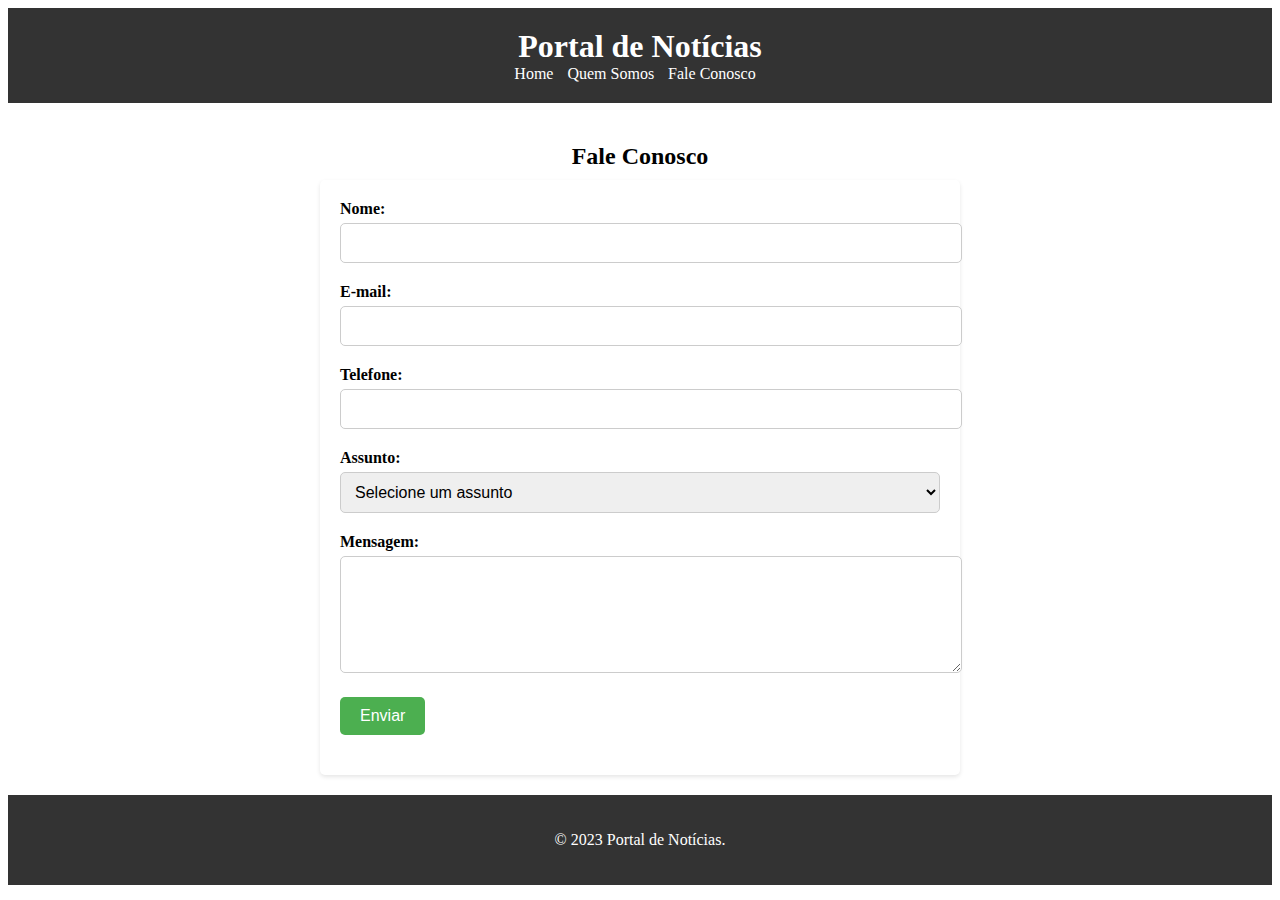
<file: faleconosco.html>
<!DOCTYPE html> 
<html>  
<head>
  <meta charset="UTF-8">
  <title>Fale Conosco</title>
  <link rel="stylesheet" type="text/css" href="css/formatacoes.css">
</head>
<body id="pagina2">
  <header>
    <h1>Portal de Notícias</h1>
    <nav>
      <ul>
        <li><a href="index.html">Home</a></li>
        <li><a href="quemsomos.html">Quem Somos</a></li>
        <li><a href="faleconosco.html">Fale Conosco</a></li>
      </ul>
    </nav>
  </header>

  <section>
    <h2>Fale Conosco</h2>
    <form action="https://formspree.io/f/xwkjjpjv" method="post">
      <div class="form-group">
        <label for="nome">Nome:</label>
        <input type="text" id="nome" name="nome" required>
      </div>

      <div class="form-group">
        <label for="email">E-mail:</label>
        <input type="email" id="email" name="email" required>
      </div>

      <div class="form-group">
        <label for="telefone">Telefone:</label>
        <input type="tel" id="telefone" name="telefone" required>
      </div>

      <div class="form-group">
        <label for="assunto">Assunto:</label>
        <select id="assunto" name="assunto" required>
          <option value="">Selecione um assunto</option>
          <option value="duvidas">Dúvidas</option>
          <option value="reclamacoes">Reclamações</option>
          <option value="sugestoes">Sugestões</option>
        </select>
      </div>

      <div class="form-group">
        <label for="mensagem">Mensagem:</label>
        <textarea id="mensagem" name="mensagem" rows="5" required></textarea>
      </div>

      <div class="form-group">
        <button type="submit" class="btn-green">Enviar</button>
      </div>
    </form>
  </section>

  <footer>
    <p>&copy; 2023 Portal de Notícias.</p>
  </footer>
</body>
</html>
</file>
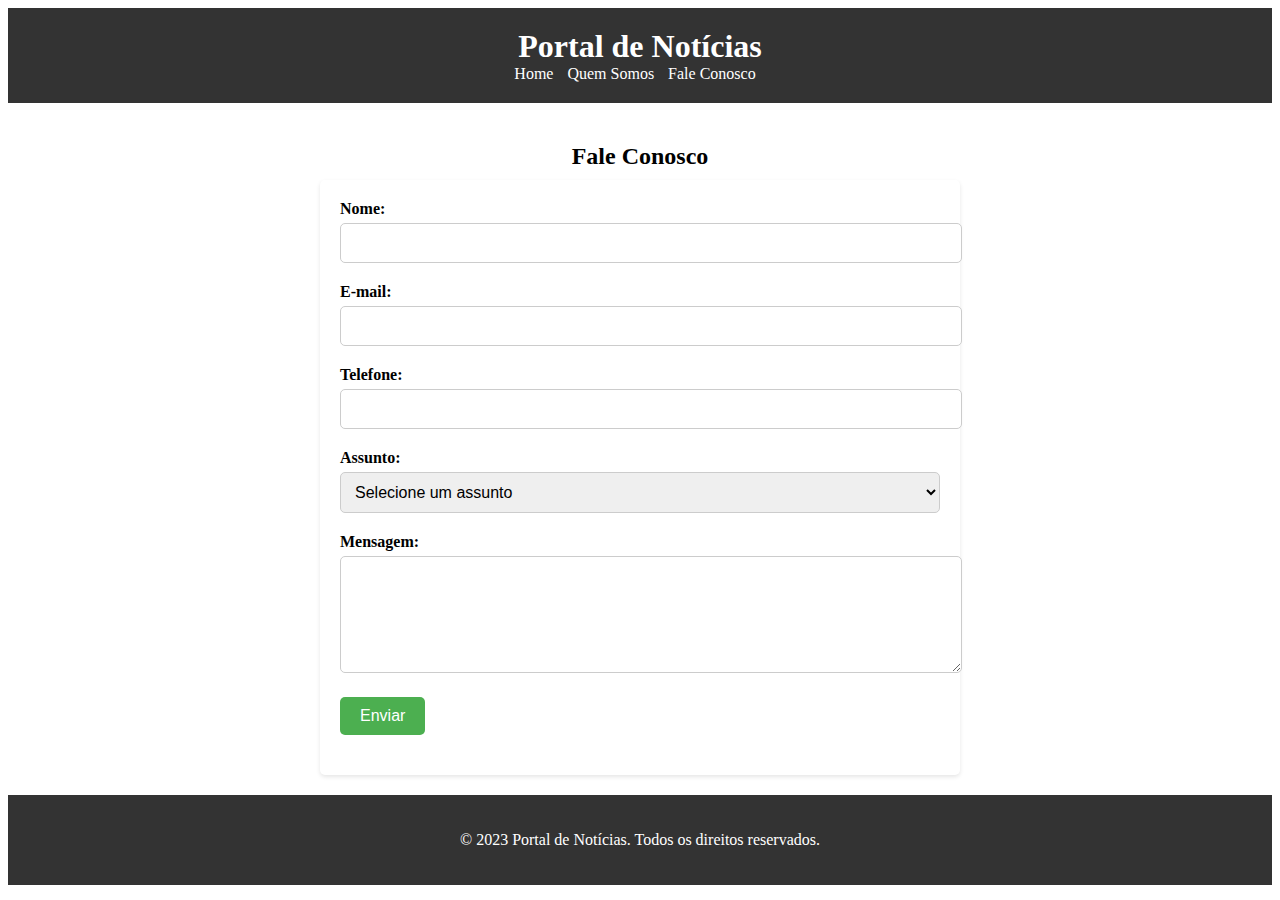
<file: faleconsco.html>
<!DOCTYPE html>
<html>
<head>
  <meta charset="UTF-8">
  <title>Fale Conosco</title>
  <link rel="stylesheet" type="text/css" href="css/formatacoes.css">
</head>
<body id="pagina2">
  <header>
    <h1>Portal de Notícias</h1>
    <nav>
      <ul>
        <li><a href="index.html">Home</a></li>
        <li><a href="quemsomos.html">Quem Somos</a></li>
        <li><a href="faleconosco.html">Fale Conosco</a></li>
      </ul>
    </nav>
  </header>

  <section>
    <h2>Fale Conosco</h2>
    <form action="https://formspree.io/f/xwkjjpjv" method="post">
      <div class="form-group">
        <label for="nome">Nome:</label>
        <input type="text" id="nome" name="nome" required>
      </div>

      <div class="form-group">
        <label for="email">E-mail:</label>
        <input type="email" id="email" name="email" required>
      </div>

      <div class="form-group">
        <label for="telefone">Telefone:</label>
        <input type="tel" id="telefone" name="telefone" required>
      </div>

      <div class="form-group">
        <label for="assunto">Assunto:</label>
        <select id="assunto" name="assunto" required>
          <option value="">Selecione um assunto</option>
          <option value="duvidas">Dúvidas</option>
          <option value="reclamacoes">Reclamações</option>
          <option value="sugestoes">Sugestões</option>
        </select>
      </div>

      <div class="form-group">
        <label for="mensagem">Mensagem:</label>
        <textarea id="mensagem" name="mensagem" rows="5" required></textarea>
      </div>

      <div class="form-group">
        <button type="submit" class="btn-green">Enviar</button>
      </div>
    </form>
  </section>

  <footer>
    <p>&copy; 2023 Portal de Notícias. Todos os direitos reservados.</p>
  </footer>
</body>
</html>
</file>
<file: css/formatacoes.css>
#pagina1 * {

    margin: 0;
    padding: 0;
    box-sizing: border-box;
}

#pagina1 .center {
    display: flex;
    max-width: 1100px;
    margin: 0 auto;
    padding: 0 2%;
    flex-wrap: wrap;
    box-sizing: border-box;
    width: 100%;
}

#pagina1 .about-header {
    width: 100%;
    background-color: #639ac9;
    text-align: center;

}

#pagina1 .about-header p {
    color: white;
    padding: 5px;
}

#pagina1 header h2 span {
    color: #639ac9
}

#pagina1 header h2 {
    font-size: 35px;
    color: #222;
    text-align: center;
}

#pagina1 .logo {
    margin-top: 10px;
}

#pagina1 .wraper-header {
    padding: 8px 0;
    width: 100%;
    display: flex;
    justify-content: space-between;
    box-sizing: border-box;
}

#pagina1 .banner-ads {
    width: 500px;
    height: 149px;
    background-color: white;
    text-align: center;
    padding: 5px;
}

#pagina1 .banner-ads img {
    padding: auto;
    width: 500px;
    height: 150px;
    left: -1%;
    position: relative;
    cursor: pointer;

}

#pagina1 .banner-ads h2 {
    position: absolute;
    left: 10px;
    top: 10px;
    color: white;
    font-size: 15px;
    font-style: italic;
}

#pagina1 .negocio {
    width: 200px;
    height: 200px;
    color: black;
    float: right;
    overflow: hidden;
}

#pagina1 .menu-main {
    width: 100%;
    background-color: white;
    padding: 8px;
}

#pagina1 .menu-main a {
    display: inline-block;
    margin: 0 10px;
    color: #639ac9;
    text-decoration: none;
    cursor: pointer;
}

#pagina1 .menu-main a:hover {
    text-decoration: underline;
}

#pagina1 .noticias-wraper-1 {
    display: flex;
    width: 100%;
    box-sizing: border-box;

}

#pagina1 .noticias-destaque {
    width: 60%;
    padding-top: 20%;
    background-color: #222;
    border: 2px solid white;
    position: relative;

}

#pagina1 .noticias-destaque-single {
    left: 0;
    top: 0;
    position: absolute;
    width: 100%;
    height: 100%;
    background-size: cover;
    background-position: center;
    cursor: pointer;

}

#pagina1 .noticias-destaque-single h3 {
    padding: 10px;
    color: white;
    background-color: rgba(2, 2, 32, 0.7);
}

#pagina1 .outras-noticias-1 {
    display: flex;
    width: 40%;
    flex-wrap: wrap;
    cursor: pointer;
}

#pagina1 .outra-noticia-1-single {
    width: 50%;
    padding-top: 30%;
    background-size: cover;
    background-position: center;
    border: 2px solid white;
    background-color: #222;
    position: relative;
}

#pagina1 .outra-noticia-1-single- {
    width: 50%;
    padding-top: 30%;
    background-size: cover;
    background-position: center;
    border: 2px solid white;
    background-color: #222;
    position: relative;
}

#pagina1 .outra-noticia-1-single- h3 {
    padding: 20px;
    color: white;
    width: 100%;
    position: absolute;
    bottom: 0;
    left: 0;
    margin: 0;


    background-color: rgba(2, 2, 32, 0.7);
}

#pagina1 .outra-noticia-1-single h3 {
    padding: 10px;
    color: white;
    width: 100%;

    background-color: rgba(2, 2, 32, 0.7);

}

#pagina1 .text-center {
    text-align: center;
    font-size: 18px;

}

#pagina1 .dti {
    text-align: center;
    font-size: 18px;
    background-color: rgba(2, 2, 32, 0.7);
    color: white;
}

#pagina1 .logo {
    text-align: center;
    padding: 10px;
}

#pagina1 .logo img {
    width: 200px;
    height: auto;
}

/*FIM DAS FORMATAÇÕES DA PAGINA INICIAL*/
/*INICIO DAS FORMATAÇÕES DA PAGINA FALE CONOSCO*/
#pagina2 body {
    font-family: Arial, sans-serif;
    margin: 0;
    padding: 0;
}

#pagina2 header {
    background-color: #333;
    color: #fff;
    padding: 20px;
    text-align: center;
}

#pagina2 header h1 {
    margin: 0;
}

#pagina2 nav ul {
    list-style-type: none;
    margin: 0;
    padding: 0;
}

#pagina2 nav ul li {
    display: inline;
    margin-right: 10px;
}

#pagina2 nav ul li a {
    color: #fff;
    text-decoration: none;
}

#pagina2 section {
    padding: 20px;
}

#pagina2 section h2 {
    text-align: center;
}

#pagina2 article {
    margin-bottom: 20px;
}

#pagina2 article h3 {
    margin: 0;
}

#pagina2 footer {
    background-color: #333;
    color: #fff;
    padding: 20px;
    text-align: center;
}

#pagina2 form {
    max-width: 600px;
    margin: 0 auto;
    background-color: #fff;
    padding: 20px;
    border-radius: 5px;
    box-shadow: 0 2px 4px rgba(0, 0, 0, 0.1);
}

#pagina2 .form-group {
    margin-bottom: 20px;
}

#pagina2 label {
    display: block;
    font-weight: bold;
    margin-bottom: 5px;
}

#pagina2 input[type="text"],
#pagina2 input[type="email"],
#pagina2 input[type="tel"],
#pagina2 select,
#pagina2 textarea {
    width: 100%;
    padding: 10px;
    font-size: 16px;
    border: 1px solid #ccc;
    border-radius: 5px;
}

#pagina2 textarea {
    resize: vertical;
}

#pagina2 .btn-green {
    background-color: #4caf50;
    color: #fff;
    padding: 10px 20px;
    font-size: 16px;
    border: none;
    border-radius: 5px;
    cursor: pointer;
}

#pagina2 .btn-green:hover {
    background-color: #45a049;
}

/*FIM DAS FORMATAÇÕES DA PAGINA FALE CONOSCO*/
/*INICIO DAS FORMATAÇÕES DA PAGINA QUEM SOMOS*/

#pagina3 body {
    font-family: Arial, sans-serif;
    margin: 0;
    padding: 0;
    background-color: #f5f5f5;
}

#pagina3 header {
    background-color: #333;
    color: #fff;
    padding: 20px;
    text-align: center;
}

#pagina3 header h1 {
    margin: 0;
    font-size: 32px;
}

#pagina3 nav {
    background-color: #333;
    padding: 10px;
}

#pagina3 nav ul {
    list-style-type: none;
    margin: 0;
    padding: 0;
    text-align: center;
}

#pagina3 nav ul li {
    display: inline;
    margin-right: 10px;
}

#pagina3 nav ul li a {
    color: #fff;
    text-decoration: none;
    font-size: 18px;
}

#pagina3 section {
    padding: 20px;
    margin: 20px;
    background-color: #fff;
    border-radius: 5px;
    box-shadow: 0 2px 4px rgba(0, 0, 0, 0.1);
}

#pagina3 .equipe-member {
    display: flex;
    align-items: center;
    margin-bottom: 20px;
}

#pagina3 .equipe-member img {
    width: 100px;
    height: 130px;
    border-radius: 20%;
    margin-right: 20px;
}

#pagina3 .member-info h3 {
    margin: 0;
    font-size: 24px;
    color: #333;
}

#pagina3 .member-info p {
    color: #666;
    line-height: 1.5;
}

#pagina3 footer {
    background-color: #333;
    color: #fff;
    padding: 20px;
    text-align: center;
    font-size: 14px;
}

#pagina3 footer p {
    margin: 5px;
    background-color: #333;
    color: #fff;
    padding: 10px;
    text-align: left;
    font-size: 13px;
}

/*FIM DAS FORMATAÇÕES DA PAGINA QUEM SOMOS*/
/*INICIO DAS FORMATAÇÕES DA PAGINA DETALHES*/

#pagina4 
* {
    margin: 0;
    padding: 0;
    box-sizing: border-box;
}

#pagina4 body {
    font-family: Arial, sans-serif;
    background-color: #f2f2f2;
}

#pagina4 nav {
    background-color: #333;
    padding: 10px;
}

#pagina4 #menu {
    list-style: none;
    margin: 0;
    padding: 0;
    text-align: center;
}

#pagina4 #menu li {
    display: inline-block;
    margin-right: 10px;
}

#pagina4 #menu li a {
    color: #fff;
    text-decoration: none;
    padding: 5px;
}

#pagina4 header {
    background-color: white;
    padding: 20px;
    text-align: center;
    color: black;
}

#pagina4 section {
    max-width: 800px;
    margin: 20px auto;
    background-color: #fff;
    padding: 20px;
    border-radius: 5px;
    box-shadow: 0 2px 4px rgba(0, 0, 0, 0.1);
}

#pagina4 h1, h2 {
    margin-bottom: 10px;
}

#pagina4 p {
    margin-bottom: 20px;
    line-height: 1.5;
}

#pagina4 footer {
    background-color: #333;
    padding: 10px;
    color: #fff;
    text-align: center;
    font-size: 13px;
}
/*FIM DAS FORMATAÇÕES DA PAGINA DETALHES*/
</file>
